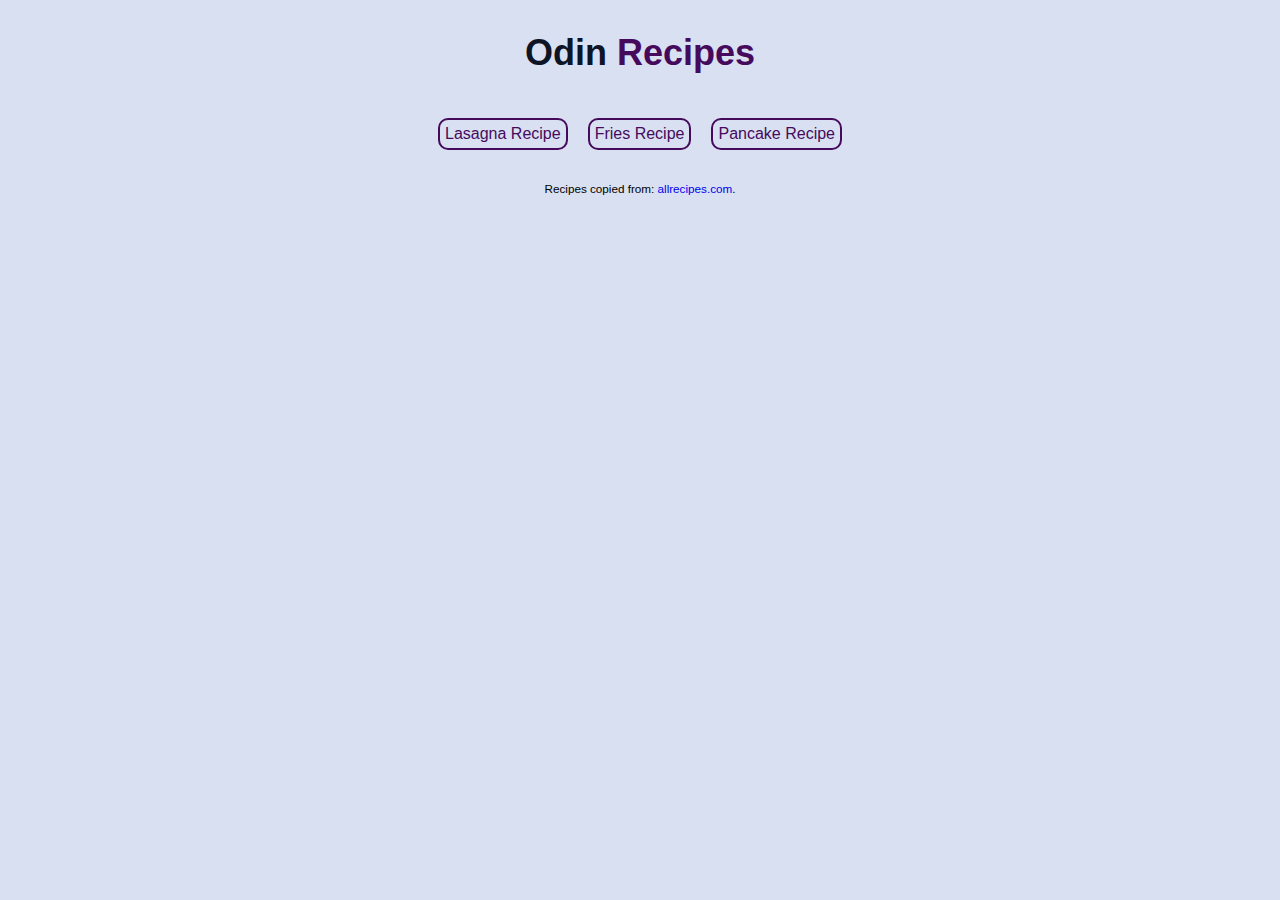
<file: index.html>
<!DOCTYPE html>
<html lang="en">
	<head>
		<title>Odin Recipes</title>
		<meta charset="UTF-8">
		<meta name="viewport" content="width=device-width, initial-scale=1"> 
		<link href="styles.css" rel="stylesheet">
	</head>
	<body>
		<h1>Odin <span>Recipes</span></h1>
		<ul class="nav">
			<li><a href="./recipes/lasagna.html">Lasagna Recipe</a></li>
			<li><a href="./recipes/fries.html">Fries Recipe</a></li>
			<li><a href="./recipes/pancake.html">Pancake Recipe</a></li>
		</ul>
		<p>Recipes copied from: <a href="https://www.allrecipes.com/" rel="noreferrer">allrecipes.com</a>.</p>
	</body>
</html>
</file>
<file: styles.css>
:root {
    --color-primary: hsl(224, 50%, 90%);
    --color-secondary: hsl(224, 50%, 10%);
    --color-tertiary: hsl(284, 80%, 20%);
    --color-accent: hsl(164, 80%, 20%);
}

* {
    font-family: 'Segoe UI', Tahoma, Geneva, Verdana, sans-serif;
    background-color: var(--color-primary);
}

h1 {
    color: var(--color-secondary);
    font-size: 4vh;
    min-width: fit-content;
}

h1 span {
    color: var(--color-tertiary);
}

body {
    display: flex;
    flex-direction: column;
    align-items: center;
    gap: 20px
}

.nav {
    display: flex;
    justify-content: space-around;
    list-style: none;
    gap: 20px;
    margin: 0;
    padding: 0;
}

.nav li a {
    color: var(--color-tertiary);
    text-decoration: none;
    border: 2px solid var(--color-tertiary);
    border-radius: 10px;
    padding: 5px;
    font-weight: 450;
    flex: 1;
    text-align: center;
    display: block;
}

.nav li a:hover {
    transition: 0.3s;
    background-color: var(--color-tertiary);
    color: var(--color-primary);
}

p {
    font-size: 1.3vh;
}

p a {
    text-decoration: none;
}

div {
    width: 85%;
}

img {
    width: 85%;
    height: 150px;
    object-fit: cover;
    border-radius: 10px;
}

.return {
    padding-top: 20px;
    padding-bottom: 40px;
    font-size: 1.5vh;
    font-weight: 500;
}

@media (min-width: 768px) {
    div {
        width: 50%;
        max-width: 768px;
    }

    img {
        width: 50%;
        max-width: 768px;
    }
  }
</file>
